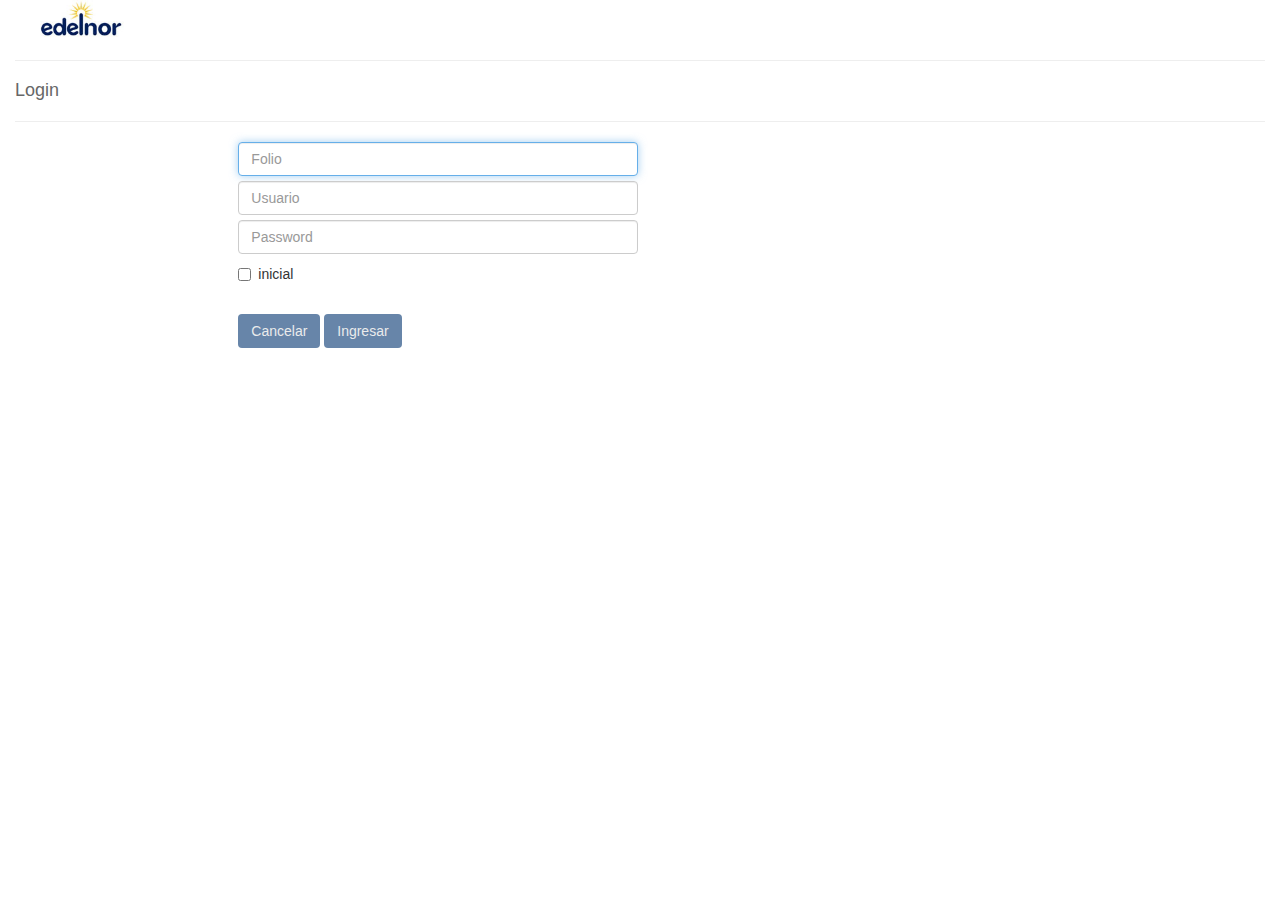
<file: index.html>
<!DOCTYPE html>
<html>
<head>
	<meta charset="utf-8">
	<meta http-equiv="X-UA-Compatible" content="IE=edge">
	<link rel="stylesheet" type="text/css" href="css/bootstrap.css" />
	<link rel="stylesheet" type="text/css" href="css/style.css" />
	<title>Maqueta</title>
	<link rel="stylesheet" href="">
</head>
<body>
	<div class="container-fluid">
		<div class="row">
			<div class="col-sm-12">
				<div class="col-sm-6 max_logo">
					<img src="img/logo-endesa.jpg" alt="" class="logo">
				</div>
			</div>
  		</div>
  		<div class="row">
  			<div class="col-sm-12">
 			<hr>
				<h4>Login</h4>
			<hr>
  			</div>
  		</div>
  		<div class="row">
  			<div class="col-sm-12">
  			<div class="col-sm-6 col-md-offset-2">
				<div class="form">
					<form  action="#"  method="GET">
				        <label for="txt_folio" class="sr-only">Folio</label>
				        <input type="input" id="txt_folio" name="txt_folio" class="form-control esp" placeholder="Folio" required autofocus>
						<label for="txt_user" class="sr-only">Usario</label>
				        <input type="input" id="txt_user" name="txt_user" class="form-control esp" placeholder="Usuario" required autofocus>
				        <label for="txt_pass" class="sr-only">Password</label>
				        <input type="password" id="txt_pass" name="txt_pass" class="form-control esp" placeholder="Password" required>
				        <div class="checkbox">
    						<label>
      						<input type="checkbox"> inicial
    						</label>
  						</div>
						<br>
						<button class="btn btn-custom"  type="button" value="Input" id="salir">Cancelar</button>
			       		<button class="btn btn-custom"  type="button" value="Input" id="ingresar">Ingresar</button>
					</form>
				</div>
			</div>
			</div>
  		</div>
	</div>

</body>
<script type="text/javascript" src="js/jquery-1.11.2.js"></script>
<script>
$(document).ready(function(){

 $("#ingresar").click(function(){
	if( ($("#txt_folio").val() == "" ) || ($("#txt_user").val() == "" ) || ($("#txt_pass").val() == "" ))
		alert('Numero de Folio, Usuario o contraseña no puede ser vacío');
	else
   
		window.location="rutas.html";
    });


    $("#salir").click(function(){
		window.location="index.html";
    });
});
</script>
</html>
</file>
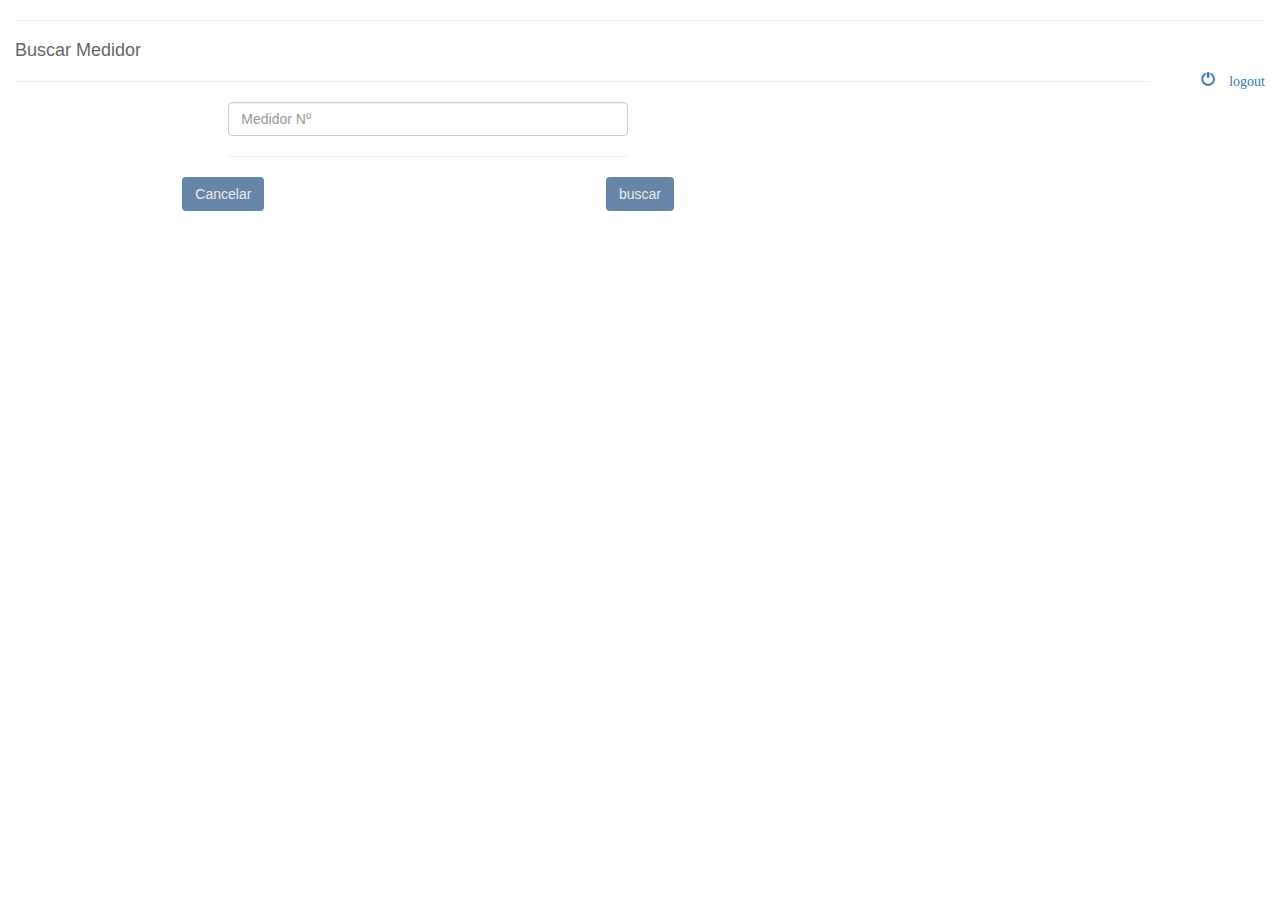
<file: buscar.html>
<!DOCTYPE html>
<html>
<head>
	<meta charset="utf-8">
	<meta http-equiv="X-UA-Compatible" content="IE=edge">
	<link rel="stylesheet" type="text/css" href="css/bootstrap.css" />
	<link rel="stylesheet" type="text/css" href="css/style.css" />
	<title>Maqueta</title>
	<link rel="stylesheet" href="">
</head>
<body>
	<div class="container-fluid">

  		<div class="row">
  			<div class="col-sm-12">
 			<hr>
				<h4>Buscar Medidor</h4>
				<a href="#" title="" id="salir" class="glyphicon glyphicon-off es-left"> logout</a>
			<hr>
  			</div>
  		</div>
  		<div class="row">
	  		<div class="col-sm-12">
		  		<div class="row">
			  		<div class="col-sm-6 col-md-offset-2">
						<div class="form">
							<form  action="#"  method="GET">
								<div class="from-group">
									<label for="text_m_numero" class="sr-only">Medidor Nº</label>
									<input type="text" class="form-control esp" name="" value="" placeholder="Medidor Nº">
								</div>
								<hr>
							</form>
						</div>
					</div>
				</div>
				<div class="row">
					<div class="col-xs-12">
						<div class="col-xs-4 text-center">
							<button class="btn btn-custom"  type="button" value="Input" id="detalle">Cancelar</button>
						</div>
						<div class="col-xs-4 text-center">
							<button class="btn btn-custom"  type="button" value="Input" id="buscar_medidor">buscar</button>
						</div>
					</div>
				</div>
			</div>
  		</div>
	</div>
	<div class="container-fluid footer">

	</div>
</body>
<script type="text/javascript" src="js/jquery-1.11.2.js"></script>
<script>
$(document).ready(function(){
    $("#detalle").click(function(){
		window.location="detalle.html";
    });

    $("#buscar_medidor").click(function(){
		window.location="detalle.html";
    });

    $("#salir").click(function(){
		window.location="index.html";
    });
});
</script>
</html>
</file>
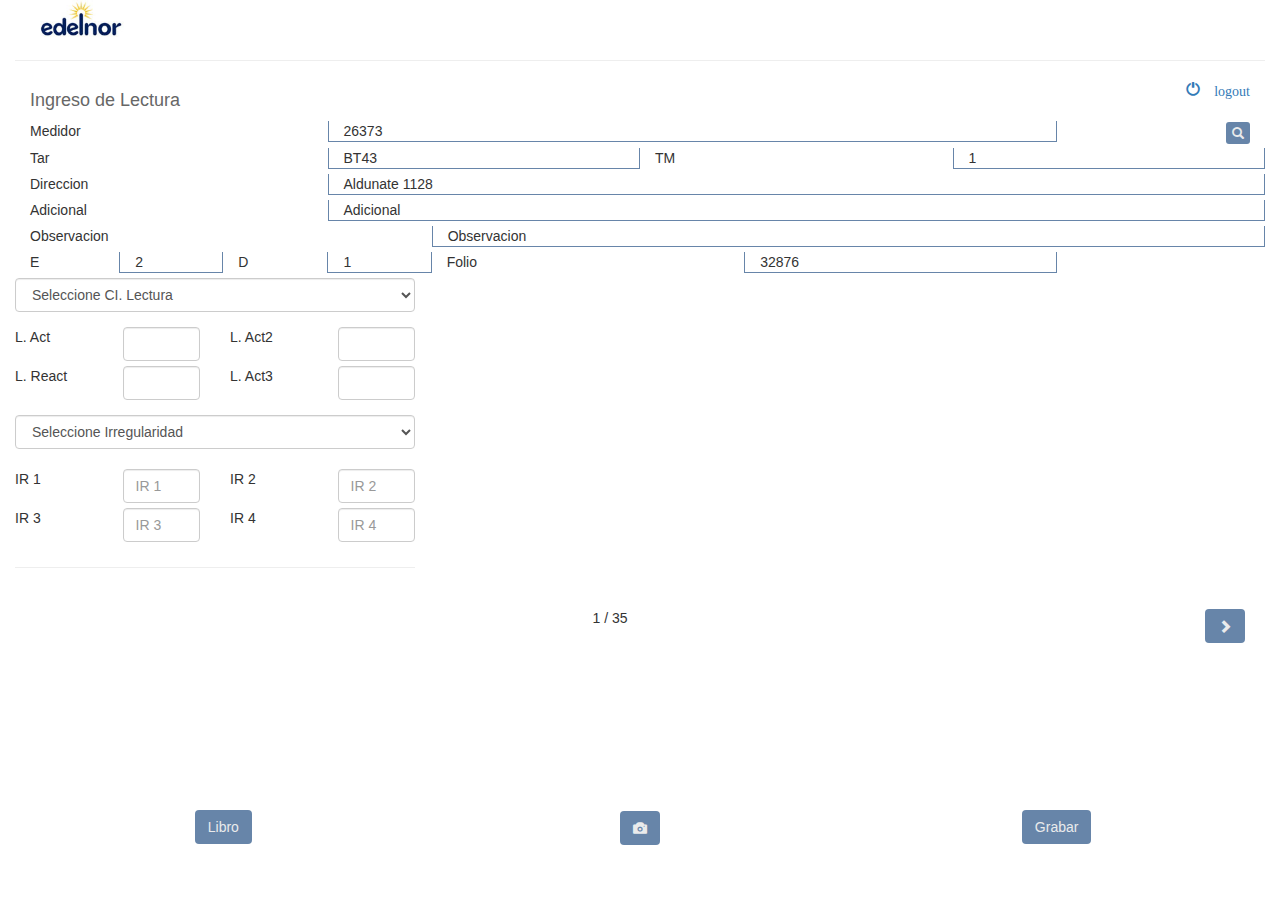
<file: detalle.html>
<!DOCTYPE html>
<html>
<head>
	<meta charset="utf-8" name="viewport" content="width=device-width,height=device-height,initial-scale=1">
	<meta http-equiv="X-UA-Compatible" content="IE=edge">
	<link rel="stylesheet" type="text/css" href="css/bootstrap.css" />
	<link rel="stylesheet" type="text/css" href="css/style.css" />
	<title>Maqueta</title>
	<link rel="stylesheet" href="">

    <script type="text/javascript" charset="utf-8" src="cordova.js"></script>
    <script type="text/javascript" charset="utf-8">

    var pictureSource;   // picture source
    var destinationType; // sets the format of returned value 

    document.addEventListener("deviceready",onDeviceReady,false);

    function onDeviceReady() {
        pictureSource=navigator.camera.PictureSourceType;
        destinationType=navigator.camera.DestinationType;
    }

    function onPhotoFileSuccess(imageData) {
      console.log(JSON.stringify(imageData));
      var smallImage = document.getElementById('smallImage');
      smallImage.style.display = 'block';
      smallImage.src = imageData;
    }

    function capturePhotoWithFile() {
        navigator.camera.getPicture(onPhotoFileSuccess, onFail, { quality: 50, destinationType: Camera.DestinationType.FILE_URI });
    }

    function onFail(message) {
      alert( message);
    }


    </script>
 
</head>
<body>
	<div class="container-fluid main">
		<div class="row">
			<div class="col-xs-12">
				<div class="col-xs-6 max_logo">
					<img src="img/logo-endesa.jpg" alt="" class="logo">
				</div>
			</div>
  		</div>
  		<div class="row">
  			<div class="col-xs-12">
 			<hr>
 			<div class="col-xs-8"><h4>Ingreso de Lectura</h4></div>
			<div class="col-xs-4"><a href="#" title="" id="salir" class="glyphicon glyphicon-off es-left"> logout</a></div>	
				
			<hr>
  			</div>
  		</div>
  		<div class="row">
  			<div class="col-xs-12">
	  			<div class="col-xs-3 esp">
		  			<span>Medidor</span>
				</div>
	  			<div class="col-xs-7 borde_text esp">
		  			<span>26373</span>
				</div>
				<div class="col-xs-2 esp">
					<button class="btn btn-custom btn-xs glyphicon glyphicon-search es-left" type="button" id="buscar"></button>
				</div>
				<div class="col-xs-3 esp">
						<span>Tar</span>
				</div>
				<div class="col-xs-3 borde_text esp">
						<span>BT43</span>
				</div>
				<div class="col-xs-3 esp">
						<span>TM</span>
				</div>
				<div class="col-xs-3 borde_text esp">
						<span> 1</span>
				</div>
				<div class="col-xs-3 esp">
						<span>Direccion</span>
				</div>
				<div class="col-xs-9 borde_text esp">
						<span>Aldunate 1128</span>
				</div>
				<div class="col-xs-3 esp">
					<span>Adicional</span>
				</div>
				<div class="col-xs-9 borde_text esp">
					<span>Adicional</span>
				</div>
				<div class="col-xs-4 esp">
					<span>Observacion</span>
				</div>
				<div class="col-xs-8 borde_text esp">
					<span>Observacion</span>
				</div>
				<div class="col-xs-1 esp">
					<span>E</span>
				</div>
				<div class="col-xs-1 borde_text esp">
					<span>2</span>
				</div>
				<div class="col-xs-1 esp">
					<span>D</span>
				</div>
				<div class="col-xs-1 borde_text esp">
					<span>1</span>
				</div>
				<div class="col-xs-3 esp">
					<span>Folio</span>
				</div>
				<div class="col-xs-3 borde_text esp">
					<span>32876</span>
				</div>
			</div>
		</div>
  		<div class="row">
	  		<div class="col-xs-12">
		  		<div class="row">
			  		<div class="col-xs-12">
						<div class="form">
							<form  action="#"  method="GET">
								<div class="form-group">
									<label for="select_ci_lectura" class="sr-only">CI. Lectura</label>
									<select class="form-control" id="select_libro">
										<option value="0">Seleccione CI. Lectura</option>
										<option value="1">Normal</option>
										<option value="2">Dificil</option>
										<option value="3">Avanzado</option>
									</select>
								</div>
								<div class="row">
									<div class="from-group col-xs-3">
										L. Act
									</div>
									<div class="col-xs-3">
										<label for="text_l_act" class="sr-only">L. Act</label>
										<input type="text" class="form-control esp" name="text_l_act" value="" placeholder="">
									</div>
									<div class="col-xs-3">
										L. Act2
									</div>
									<div class="from-group col-xs-3">
										<label for="text_l_act2" class="sr-only">L. Act2</label>
										<input type="text" class="form-control esp" name="" value="" placeholder="">
									</div>
								</div>
								<div class="row">
									<div class="col-xs-3">
										L. React
									</div>
									<div class="from-group col-xs-3">
										<label for="text_l_react" class="sr-only">L. React</label>
										<input type="text" class="form-control esp" name="" value="" placeholder="">
									</div>
									<div class="from-group col-xs-3">
										L. Act3
									</div>
									<div class="from-group col-xs-3">
										<label for="text_l_act3" class="sr-only">L. Act3</label>
										<input type="text" class="form-control esp" name="" value="" placeholder="">
									</div>
								</div>
								<div class="row esp">
									<div class="col-xs-12">
									<p></p>
										<div class="form-group">
											<label for="select_ci_lectura" class="sr-only">CI. Lectura</label>
											<select class="form-control" id="select_libro">
												<option value="0">Seleccione Irregularidad</option>
												<option value="1">Irregularidad 1</option>
												<option value="2">Irregularidad 2</option>
												<option value="3">Irregularidad 3</option>
											</select>
										</div>
									</div>
								</div>
								<div class="row">
									<div class="col-xs-3">
										IR 1
									</div>
									<div class="from-group col-xs-3">
										<label for="text_ir1" class="sr-only">IR 1</label>
										<input type="text" class="form-control esp" name="" value="" placeholder="IR 1">
									</div>
									<div class="col-xs-3">
										IR 2
									</div>
									<div class="from-group col-xs-3">
										<label for="text_ir1" class="sr-only">IR 2</label>
										<input type="text" class="form-control esp" name="" value="" placeholder="IR 2">
									</div>
								</div>
								<div class="row">
									<div class="col-xs-3">
										IR 3
									</div>
									<div class="from-group col-xs-3">
										<label for="text_ir1" class="sr-only">IR 3</label>
										<input type="text" class="form-control esp" name="" value="" placeholder="IR 3">
									</div>
									<div class="col-xs-3">
										IR 4
									</div>
									<div class="from-group col-xs-3">
										<label for="text_ir1" class="sr-only">IR 4</label>
										<input type="text" class="form-control esp" name="" value="" placeholder="IR 4">
									</div>
								</div>
								<hr>
							</form>
						</div>
					</div>
				</div>
				<nav>
					<ul class="pager">
						<li><button type="button" class="btn btn-custom glyphicon glyphicon-chevron-left f-left" id="previous"></button></li>
						<li id="mostrar">1</li>
						<li>/ 35 </li>
						<li><button type="button" class="btn btn-custom glyphicon glyphicon-chevron-right f-right" id="next"></button></li>
					</ul>
				</nav>

			</div>			
  		</div><!--row-->
	</div>
	<div class="container-fluid footer">
		<div class="row">
			<div class="col-xs-12" style="bottom: 10px;">
				<div class="col-xs-4 text-center">
					<button class="btn btn-custom"  type="button" value="Input" id="libro">Libro</button>
				</div>
				<div class="col-xs-4 text-center">
					<button class="btn btn-custom glyphicon glyphicon-camera" onclick="capturePhotoWithFile();" type="button" value="Input" id="sincronizar"></button>
				</div>
				<div class="col-xs-4 text-center">
					<button class="btn btn-custom"  type="button" value="Input" id="detalle">Grabar</button>
				</div>
			</div>
		</div>
	</div>
</body>
<script type="text/javascript" src="js/jquery-1.11.2.js"></script>
<script>
/*
Importante
La paginacion debe estar relacionada al formulario de registro como los datos del medidor a capturar.
 */
$(document).ready(function(){
	$('#next').click(function() {
	   $('#mostrar').html(function(i, val) { return val*1+1});
	   if($('#mostrar').text() == '35')
	    	$('#next').hide();
	    else
	    	$('#next').show();
	    $('#previous').show();

	});

 if($('#mostrar').text() == '1')
 	$('#previous').hide();

	$('#previous').click(function() {
	   $('#mostrar').html(function(i, val) { return val*1-1});
	   	   if($('#mostrar').text() == '1')
	    	$('#previous').hide();
	    else
	    	$('#previous').show();
	     $('#next').show();
	});

//fin paginacion maqueta.
    $("#libro").click(function(){
		window.location="rutas.html";
    });

    $("#buscar").click(function(){
		window.location="buscar.html";
    });

    $("#detalle").click(function(){
    	/*
    	importante:
    	El boton detalle/grabar: al termino de grabar el detalle, se debe quedar en la misma pagina pero mostrando el siguiente registro a grabar.
    	 */
    	alert('Se guardaron los datos');
		window.location="detalle.html";
    });
});
</script>
</html>
</file>
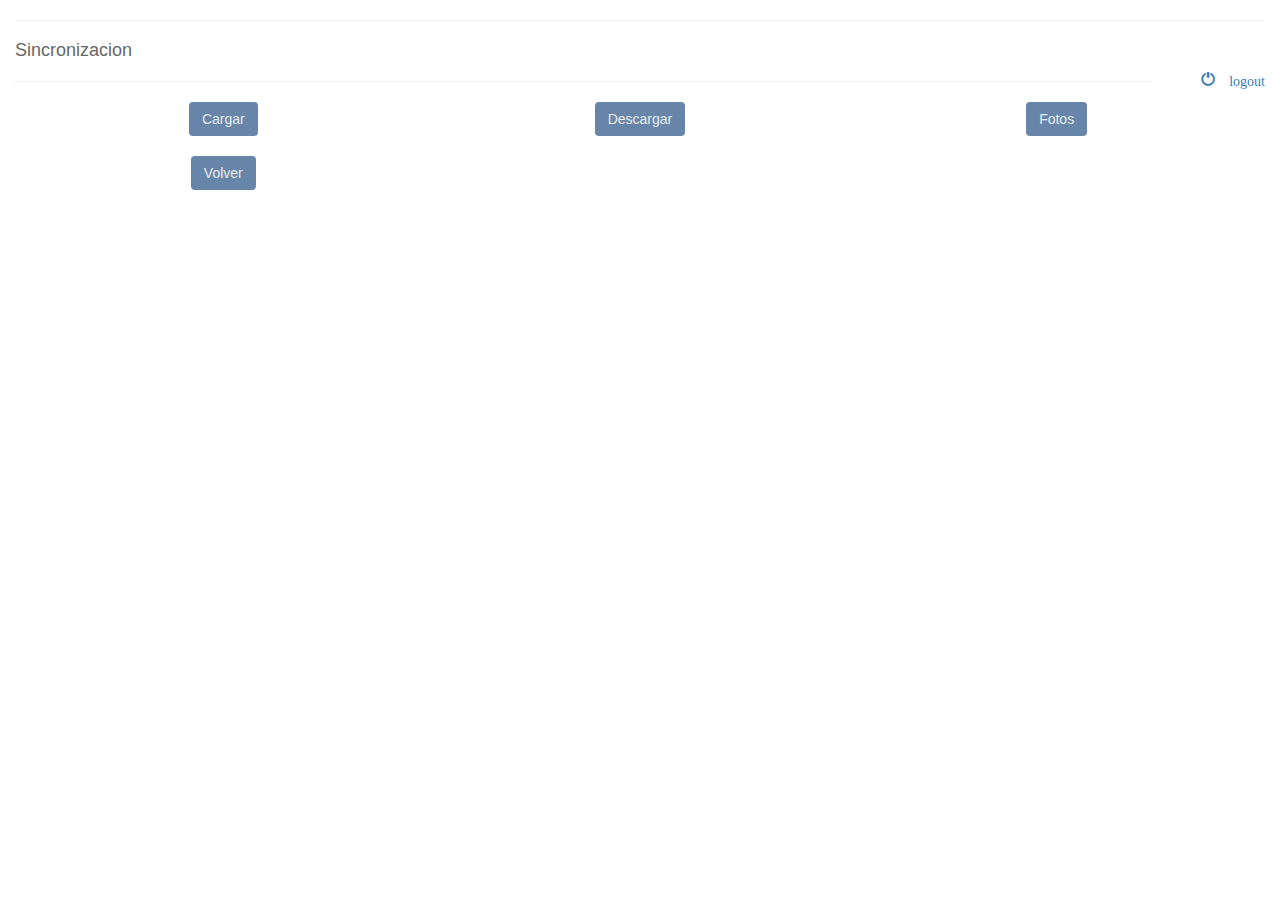
<file: foto.html>
<!DOCTYPE html>
<html>
<head>
	<meta charset="utf-8">
	<meta http-equiv="X-UA-Compatible" content="IE=edge">
	<link rel="stylesheet" type="text/css" href="css/bootstrap.css" />
	<link rel="stylesheet" type="text/css" href="css/style.css" />
	<title>Maqueta</title>
	<link rel="stylesheet" href="">
</head>
<body>
	<div class="container-fluid">

  		<div class="row">
  			<div class="col-sm-12">
 			<hr>
				<h4>Sincronizacion</h4>
				<a href="#" title="" id="salir" class="glyphicon glyphicon-off es-left"> logout</a>
			<hr>
  			</div>
  		</div>
  		<div class="row">
	  		<div class="col-sm-12">
				<div class="row">
					<div class="col-xs-12">
						<div class="col-xs-4 text-center">
							<button class="btn btn-custom"  type="button" value="Input" id="cargar">Cargar</button>
							<br/><br/>
							<button class="btn btn-custom"  type="button" value="Input" id="volver">Volver</button>
						</div>
						<div class="col-xs-4 text-center">
							<button class="btn btn-custom"  type="button" value="Input" id="descargar">Descargar</button>
						</div>
						<div class="col-xs-4 text-center">
							<button class="btn btn-custom"  type="button" value="Input" id="fotos">Fotos</button>
						</div>
					</div>
				</div>
			</div>
  		</div>
	</div>
	<div class="container-fluid footer">
	</div>



</body>
<script type="text/javascript" src="js/jquery-1.11.2.js"></script>
<script type="text/javascript" charset="utf-8" src="js/camera.js"></script>


<script>
$(document).ready(function(){
    $("#cargar").click(function(){
    	alert("Cargando...");
		window.location="#";
    });

    $("#descargar").click(function(){
    	alert("Descargando...");
		window.location="#";
    });

    $("#fotos").click(function(){
		window.location="foto.html";
    });
    $("#salir").click(function(){
		window.location="index.html";
    });

    $("#volver").click(function(){
		window.location="rutas.html";
    });
});
</script>
</html>
</file>
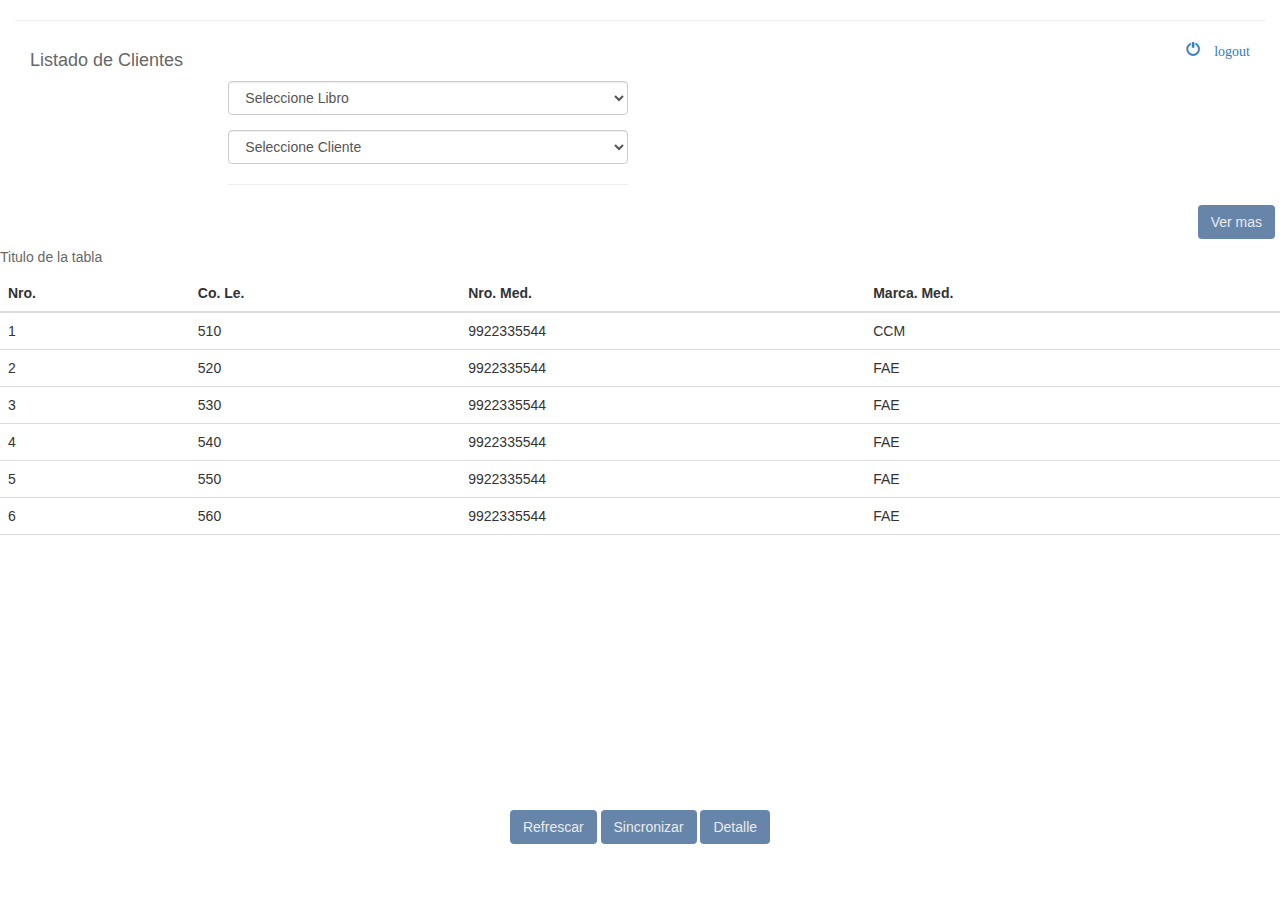
<file: rutas.html>
<!DOCTYPE html>
<html>
<head>
	<meta charset="utf-8">
	<meta http-equiv="X-UA-Compatible" content="IE=edge">
	<link rel="stylesheet" type="text/css" href="css/bootstrap.css" />
	<link rel="stylesheet" type="text/css" href="css/style.css" />
	<title>Demo app </title>
	<link rel="stylesheet" href="">
</head>
<body>
	<div class="container-fluid">
  		<div class="row">
  			<div class="col-xs-12">
 			<hr>
 			<div class="col-xs-8"><h4>Listado de Clientes</h4></div>
			<div class="col-xs-4"><a href="#" title="" id="salir" class="glyphicon glyphicon-off es-left"> logout</a></div>	
				
			<hr>
  			</div>
  		</div>
  		<div class="row">
  			<div class="col-sm-12">
	  			<div class="row">
		  			<div class="col-sm-6 col-md-offset-2">
						<div class="form">
							<form  action="#"  method="GET">
								<div class="form-group">
									<label for="select_libro" class="sr-only">Libro</label>
									<select class="form-control" id="select_libro">
										<option value="0">Seleccione Libro</option>
										<option value="1">11223344</option>
										<option value="2">11223355</option>
										<option value="3">11223366</option>
										<option value="4">11223377</option>
									</select>
								</div>
								<div class="form-group">
									<label for="select_Cliente" class="sr-only">Clientes</label>
									<select class="form-control" id="select_Cliente">
										<option value="0">Seleccione Cliente</option>
										<option value="1">TODOS</option>
										<option value="2">LEIDOS</option>
										<option value="3">NO LEIDOS</option>
										<option value="4">CERRADOS</option>
									</select>
								</div>

								<hr>
							</form>
						</div>
					</div>
				</div>
				<div class="row">
					<div class="row">
					<div class="col-xm-12">
						<div class="f-right">
							<button class="btn btn-custom"  type="button" value="Input" id="vermas">Ver mas</button>
						</div>
					</div>
					</div>	
					<div class="col-xm-12 scroll">
						<table class="table table-responsive table-hover ">
							<caption>Titulo de la tabla</caption>
							<thead>
								<tr>
									<th>Nro.</th>
									<th>Co. Le.</th>
									<th>Nro. Med.</th>
									<th>Marca. Med.</th>
								</tr>
							</thead>
							<tbody>
								<tr>
									<td>1</td>
									<td>510</td>
									<td>9922335544</td>
									<td>CCM</td>
								</tr>
								<tr>
									<td>2</td>
									<td>520</td>
									<td>9922335544</td>
									<td>FAE</td>
								</tr>
								<tr>
									<td>3</td>
									<td>530</td>
									<td>9922335544</td>
									<td>FAE</td>
								</tr>
								<tr>
									<td>4</td>
									<td>540</td>
									<td>9922335544</td>
									<td>FAE</td>
								</tr>
								<tr>
									<td>5</td>
									<td>550</td>
									<td>9922335544</td>
									<td>FAE</td>
								</tr>
								
								
								<tr class="pad2">
									<td>6</td>
									<td>560</td>
									<td>9922335544</td>
									<td>FAE</td>
								</tr>
								<tr class="pad2">
									<td>7</td>
									<td>570</td>
									<td>9922335544</td>
									<td>FAE</td>
								</tr>
								<tr class="pad2">
									<td>8</td>
									<td>580</td>
									<td>9922335544</td>
									<td>FAE</td>
								</tr>
								<tr class="pad2">
									<td>9</td>
									<td>580</td>
									<td>9922335544</td>
									<td>FAE</td>
								</tr>
								<tr class="pad2">
									<td>10</td>
									<td>580</td>
									<td>9922335544</td>
									<td>FAE</td>
								</tr>
							
							</tbody>
						</table>
					</div>
				</div>
			</div>
  		</div>
		  		
	</div>
	<div class="container-fluid footer">
		<div class="row lol">
			<center>
			<div class="col-xs-12" style="bottom: 10px;">
				<button class="btn btn-custom"  type="button" value="Input" id="refrescar">Refrescar</button>
				<button class="btn btn-custom"  type="button" value="Input" id="sincronizar">Sincronizar</button>
				<button class="btn btn-custom"  type="button" value="Input" id="detalle">Detalle</button>						
			
			</div>
			</center>
		</div>
	</div>

</body>

<script type="text/javascript" src="js/jquery-1.11.2.js"></script>
<script>
$(document).ready(function(){
   //$(".pad2").hide();

    $("#vermas").click(function(){
    	var html = $("tbody").html();
    	var i = 0, j = 11;
    	while(i < 5){
    	html +='<tr class="pad2"><td>'+(i+j)+'</td><td>580</td><td>9922335544</td><td>FAE</td></tr>';
		
		$("tbody").html(html);
		i++;
		}

		//$(".pad2").toggle();

		
    });
    

    $("#detalle").click(function(){
		window.location="detalle.html";
    });
    $("#salir").click(function(){
		window.location="index.html";
    });
    $("#sincronizar").click(function(){
		window.location="sincronizar.html";
    });
});
</script>
</html>
</file>
<file: css/style.css>
body {
  background-color: #ffffff;
  margin-bottom:60px;

}
.logo{
	width: 100px;
	text-align: left;
}
.chisp_logo{
	min-width: 100px;
	max-width: 100px;
	text-align: right;
	padding-left: 0px;
}
.form{
	max-width: 400px;
}
.container-fluid{
	margin: 0 auto !important;
}
.esp{
	margin-bottom: 5px;
}
h1{
	color: #676767;
}
h4{
	color: #676767;
}
.text_blanco{
	color: #676767;
}
caption{
	color: #676767;
}
.btn-custom{
	color:#eaebec;
	background-color: #6785a9;

}
.btn-custom:hover
{
	background-color: #eaebec;
}
.scroll{
	max-height: 300px;
	margin-bottom: 10px;
	overflow:scroll;
}
.footer{
	height: 20px;
}
.es-left{
	margin-left: 50px;
	float: right;
}
.borde_text{
	border-style: solid;
	border-width: 0px 1px 1px 1px;
	border-color:#6785a9;
}

.f-left{
	float:left;
}
.f-right{
	float:right;
	margin-right: 20px;
}
.footer{
	background-color:#FFFFFF;
    position:fixed;
    bottom:0px;
    left:0px;
    right:0px;
    height:10%;
    margin-bottom:0px !important;
    padding-top: 10px !important;
}
</file>
